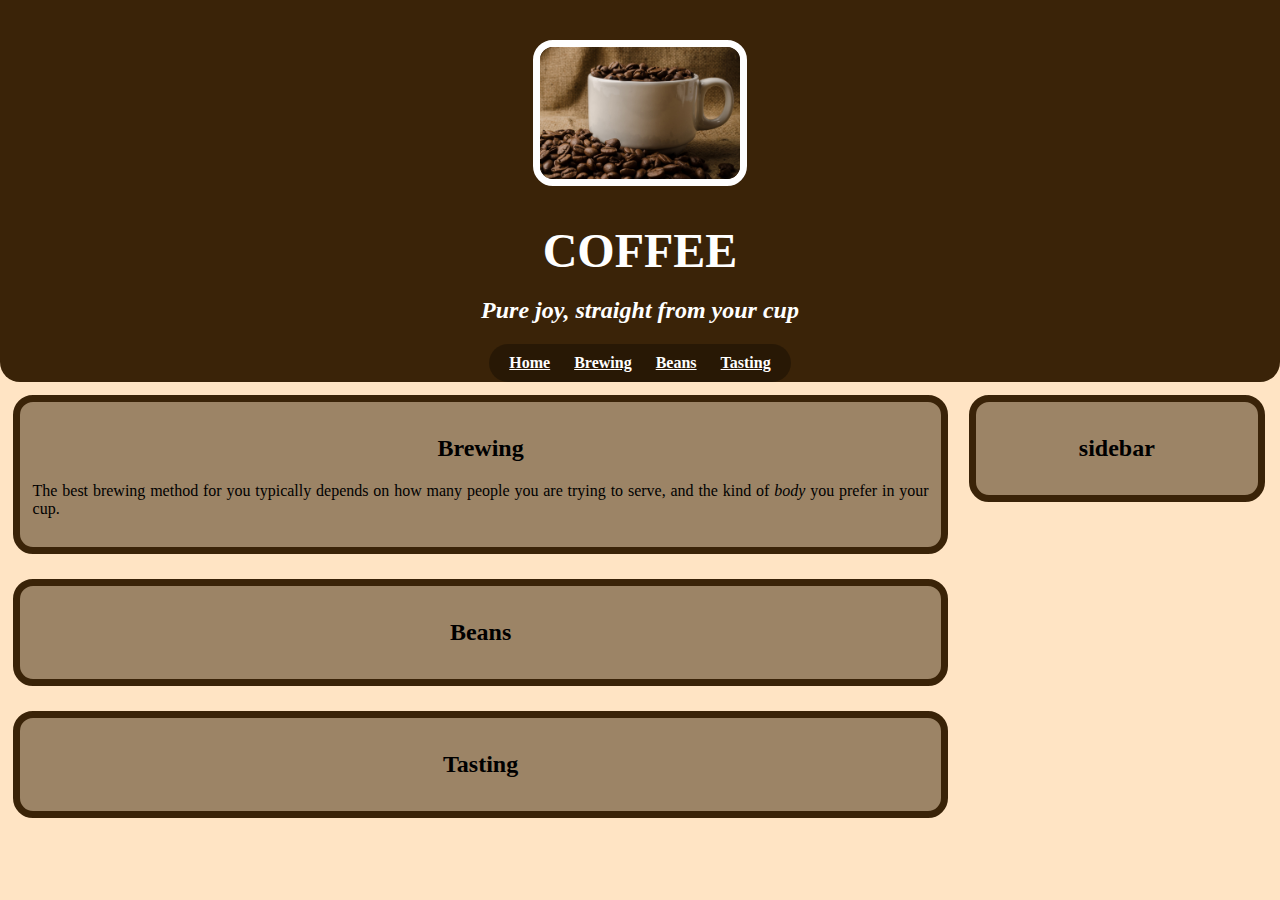
<file: coffeeSite/index.html>
<!DOCTYPE html>
<html lang="en">
<head>
  <meta charset="UTF-8">
  <meta name="viewport" content="width=device-width, initial-scale=1.0">
  <link rel="stylesheet" href="style.css">
  <title>Coffee HQ</title>
</head>
<body>
  <header>

    <img src="./images/cup_with_beans.png" alt="mug with coffee beans">
    <h1>COFFEE</h1>
    <h2><em>Pure joy, straight from your cup</em></h2>
    <ul>
      <li><a href="#home">Home</a></li>
      <li><a href="#brewing">Brewing</a></li>
      <li><a href="#beans">Beans</a></li>
      <li><a href="#tasting">Tasting</a></li>
    </ul>

  </header>

  <section id = "home">
    <!-- Adding title and subtitle -->

  </section>

  <section class="page-section" id = "brewing">
    <h2>Brewing</h2>
    <p>
      The best brewing method for you typically depends on
      how many people you are trying to serve, and the kind of <em>body</em>
      you prefer in your cup.
    </p>

    <div class="brewing-method">

    </div>
  </section>

  <aside class="sidebar">
    <h2>sidebar</h2>
  </aside>

  <section class="page-section" id = "beans">
    <h2>Beans</h2>
  </section>

  <section class="page-section" id="tasting">
    <h2>Tasting</h2>
  </section>


</body>
</html>
</file>
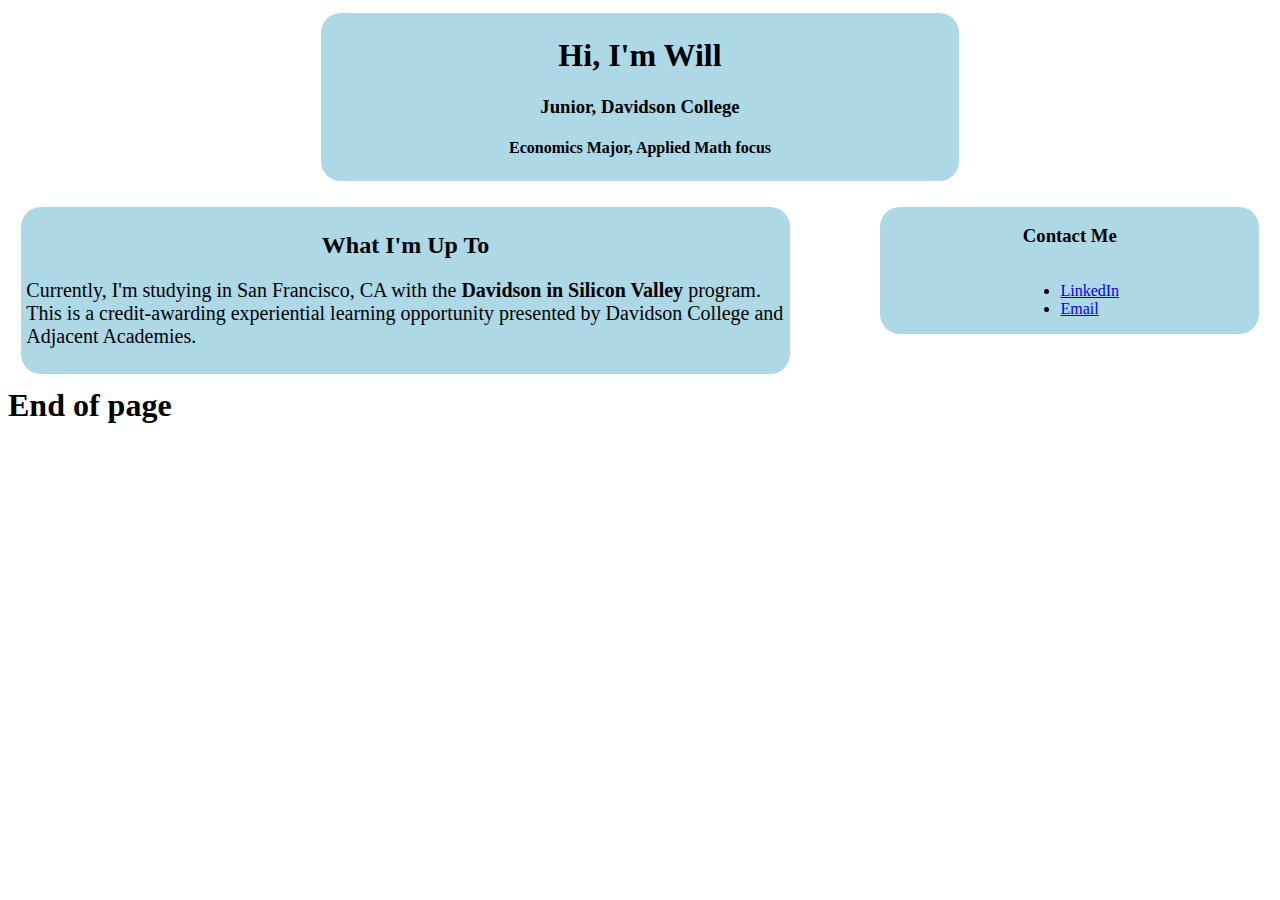
<file: site1/index.html>
<!DOCTYPE html>
<html lang="en">
<head>
  <meta charset="UTF-8">
  <meta name="viewport" content="width=device-width, initial-scale=1.0">
  <link rel="stylesheet" href="style.css">
  <title>Will Smith</title>
</head>
<body>

  <header>
    <h1>Hi, I'm Will</h1>
    <h3>Junior, <strong>Davidson College</strong></h3>
    <h4>Economics Major, Applied Math focus</h4>
  </header>

  <main>
  <section>
    <h2>What I'm Up To</h2>
    <p>
      Currently, I'm studying in San Francisco, CA with the <strong>Davidson in Silicon Valley</strong> program. This is a credit-awarding
      experiential learning opportunity presented by Davidson College and Adjacent Academies.
    </p>
  </section>

  <aside>
    <h3>Contact Me</h3>
    <ul>
      <li><a href="https://www.linkedin.com/in/williamesmithiv/" target="_blank">LinkedIn</a></li>
      <li><a href="mailto:wismith@davidson.edu" target="_blank">Email</a></li>
    </ul>
  </aside>

  </main>

  <footer>
    <h1>End of page</h1>
  </footer>
</body>
</html>
</file>
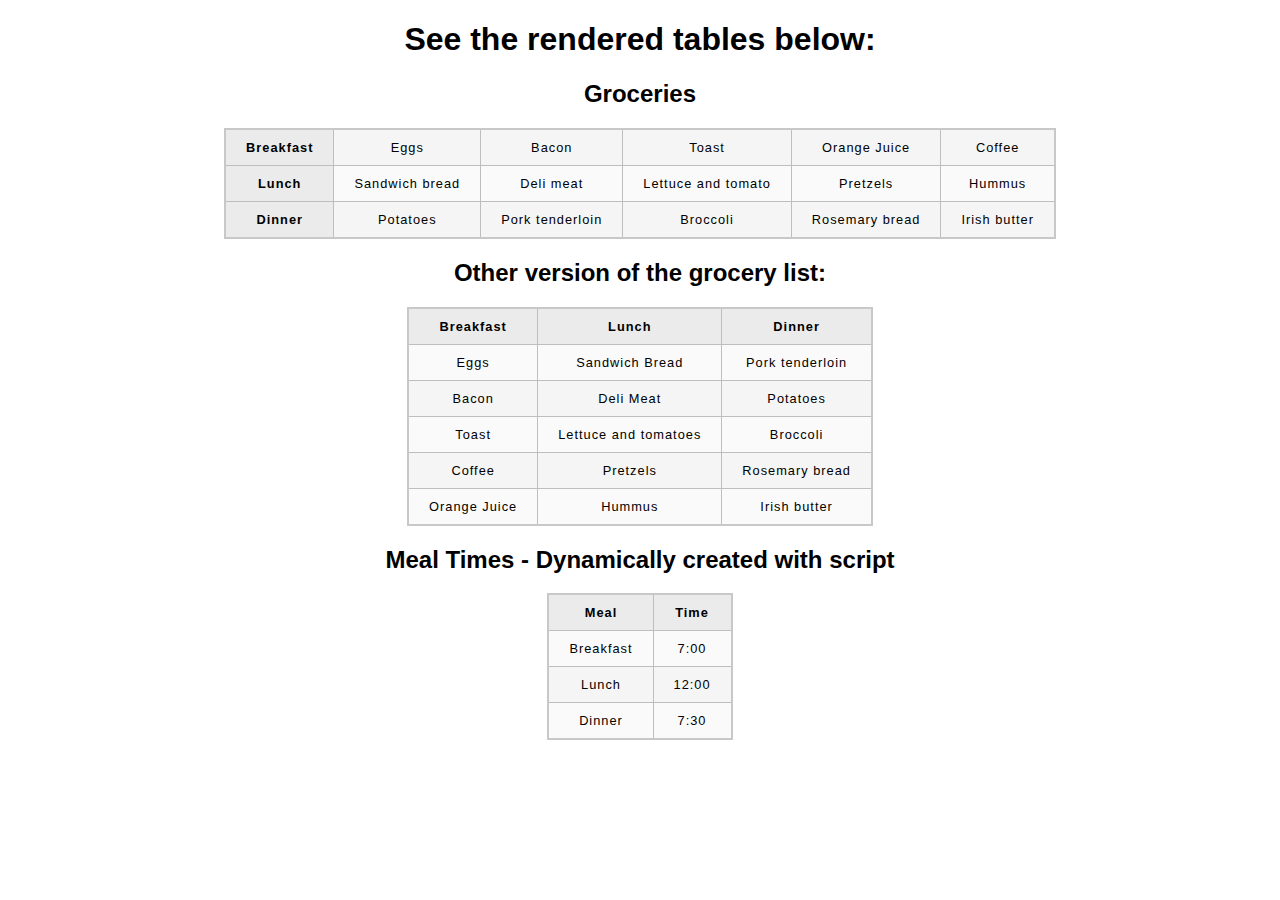
<file: tableSite/index.html>
<!DOCTYPE html>
<html lang="en">
<head>
  <meta charset="UTF-8">
  <meta name="viewport" content="width=device-width, initial-scale=1.0">
  <link rel="stylesheet" href="main.css">
  <title>Using Tables</title>
</head>
<body>
  <header>
    <h1>See the rendered tables below:</h1>
  </header>
  <section id="tables">
    <script>
      const addTable = (title, heading1, heading2, array1, array2) => {
        let headingRow = `
        <tr>
        <th>${heading1}</th>
        <th>${heading2}</th>
        </tr>
        `;

        let rows = [];
        for (let i = 0; i < array1.length; i++) {
          rows.push(`<tr>
              <td>${array1[i]}</td>
              <td>${array2[i]}</td>
            </tr>`);
        }

        document.getElementById('tables').innerHTML += `
        <section>
          <h2>${title}</h2>
          <table>
          ${headingRow}
          ${rows.join('\n')}
          </table>
        </section>
        `
      }
    </script>
    <section id="table1">
      <h2>Groceries</h2>
      <table>
        <tr>
          <th>Breakfast</th>
          <td>Eggs</td>
          <td>Bacon</td>
          <td>Toast</td>
          <td>Orange Juice</td>
          <td>Coffee</td>
        </tr>
        <tr>
          <th>Lunch</th>
          <td>Sandwich bread</td>
          <td>Deli meat</td>
          <td>Lettuce and tomato</td>
          <td>Pretzels</td>
          <td>Hummus</td>
        </tr>
        <tr>
          <th>Dinner</th>
          <td>Potatoes</td>
          <td>Pork tenderloin</td>
          <td>Broccoli</td>
          <td>Rosemary bread</td>
          <td>Irish butter</td>
        </tr>
      </table>
    </section>

    <section id="table2">
      <h2>Other version of the grocery list:</h2>
      <table>
        <tr class="headers">
          <th>Breakfast</th>
          <th>Lunch</th>
          <th>Dinner</th>
        </tr>
        <tr>
          <td>Eggs</td>
          <td>Sandwich Bread</td>
          <td>Pork tenderloin</td>
        </tr>
        <tr>
          <td>Bacon</td>
          <td>Deli Meat</td>
          <td>Potatoes</td>
        </tr>
        <tr>
          <td>Toast</td>
          <td>Lettuce and tomatoes</td>
          <td>Broccoli</td>
        </tr>
        <tr>
          <td>Coffee</td>
          <td>Pretzels</td>
          <td>Rosemary bread</td>
        </tr>
        <tr>
          <td>Orange Juice</td>
          <td>Hummus</td>
          <td>Irish butter</td>
        </tr>
      </table>
    </section>
    <script>
      addTable('Meal Times - Dynamically created with script', 'Meal', 'Time', ['Breakfast', 'Lunch', 'Dinner'], ['7:00', '12:00', '7:30']);
    </script>
  </section>

</body>
</html>
</file>
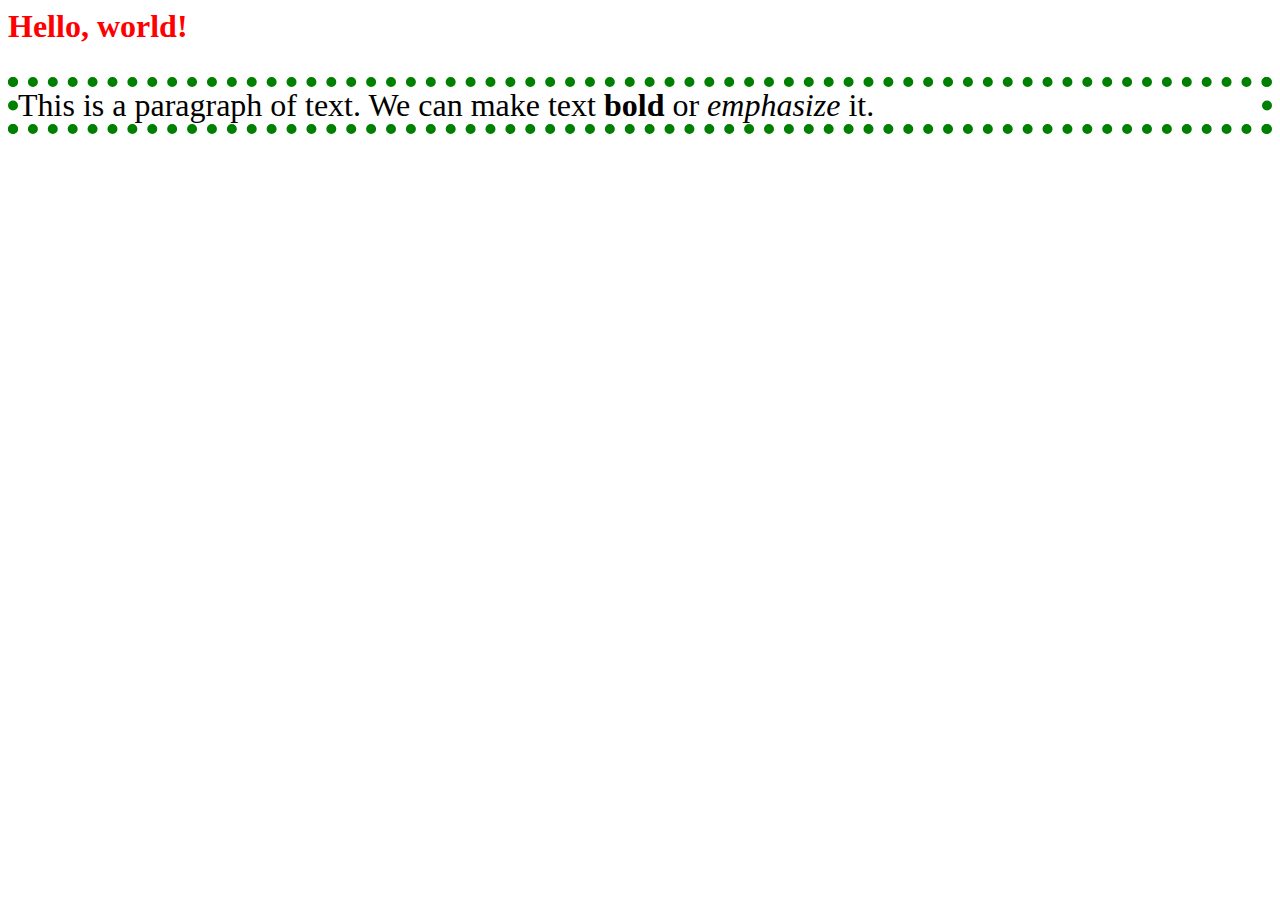
<file: hello.html>
<html>
  <head>
    <title>A first webpage</title>
    <style>
      h1 {
        color: red;
      }

      h2 {
        color: red;
      }

      p {
        border: 10px dotted green;
        font-size: 32px;
      }
    </style>
  </head>
  <body>
    <h1>Hello, world!</h1>
    <p>
      This is a paragraph of text. We can make text <strong>bold</strong> or <em>emphasize</em> it.
    </p>
  </body>
</html>
</file>
<file: coffeeSite/style.css>
body {
  margin: 0;
  background-color: bisque;
  width: 100%
}

header {
  margin: 0 auto;
  text-align: center;
  background: rgb(58, 35, 8);
  background-size: cover;
  color: white;
  position: sticky;
  border-bottom-right-radius: 20px;
  border-bottom-left-radius: 20px;
}
header a {
  color: white;
  font-weight: bolder;
  font-family: Cambria, Cochin, Georgia, Times, 'Times New Roman', serif;
  font-variant: initial;
}

header img {
  width: 200px;
  height: auto;
  margin: 40px 0 0 0;
  border: 7px solid white;
  border-radius: 20px;
}

ul {
  padding: 10px;
  background: rgba(0, 0, 0, 0.3);
  border-radius: 20px;
  width: max-content;
  margin: 0 auto;
}

li {
  display: inline;
  padding: 0px 10px 0px 10px;
}

h1, h2 {
  font-family: Cambria, Cochin, Georgia, Times, 'Times New Roman', serif;
  font-weight: bolder;
  font-variant: initial;
}

h1 {
  font-size: 300%;
  margin-bottom: 0;
}

section {
  margin-left: 5%;
  width: 70%;
  background-color:rgba(58, 35, 8, .5);
  border: 7px solid rgb(58, 35, 8);
  border-radius: 20px;
  padding: 1%;
  margin: 1% 0 1% 1% ;
  float: left;
  text-align: justify;
}

section h2 {
  text-align: center;
}

section#home {
  display: none;
}

aside {
  background-color:rgba(58, 35, 8, .5);
  border: 7px solid rgb(58, 35, 8);
  border-radius: 20px;
  padding: 1%;
  margin: 1% 1.2%;
  float: right;
  width: 20%;
}

aside h2 {
  text-align: center;
}
</file>
<file: site1/style.css>
header {
  background-color: lightblue;
  position: relative;
  border-radius: 20px;
  align-items: center;
  vertical-align: middle;
  text-align: center;
  padding: .25%;
  margin: 1% auto;
  width: 50%;
  align-self: center;
}


section {
  margin: 1%;
  width: 60%;
  float: left;
  border-radius: 20px;
  background-color: lightblue;
  text-align: center;
  padding: .45%;
  /* display: inline-block; */
}

aside {
  margin: 1%;
  border-radius: 20px;
  width: 30%;
  text-align: center;
  background-color: lightblue;
  float: right;
}

aside ul {
  text-align: left;
  display: inline-block;
}

p {
  font-size: 20px;
  color: black;
  text-align: start;
}


.container {
  margin: 4 auto;
  padding-left: 30px;
  padding-right: 30px;
  width: 960px;
}

.hero {
  padding: 22px, 80px, 66px, 80px;
}

.btn {
  border-radius: 5px;
  display: inline-block;
  margin: 0;
}

.btn-alt {
  border: 1px solid red;
  padding: 10px 30px;
}

footer {
  clear: both;
}
</file>
<file: tableSite/main.css>
/* Copied from Mozilla */

html {
  font-family: sans-serif;
}

body {
  text-align: center;
}

section {
  margin: auto auto;
  align-items: center;
}

table {
  border-collapse: collapse;
  border: 2px solid rgb(200,200,200);
  letter-spacing: 1px;
  font-size: 0.8rem;
  margin: auto;
}

td, th {
  border: 1px solid rgb(190,190,190);
  padding: 10px 20px;
}

th {
  background-color: rgb(235,235,235);
}

td {
  text-align: center;
}

tr:nth-child(even) td {
  background-color: rgb(250,250,250);
}

tr:nth-child(odd) td {
  background-color: rgb(245,245,245);
}

caption {
  padding: 10px;
}
</file>
